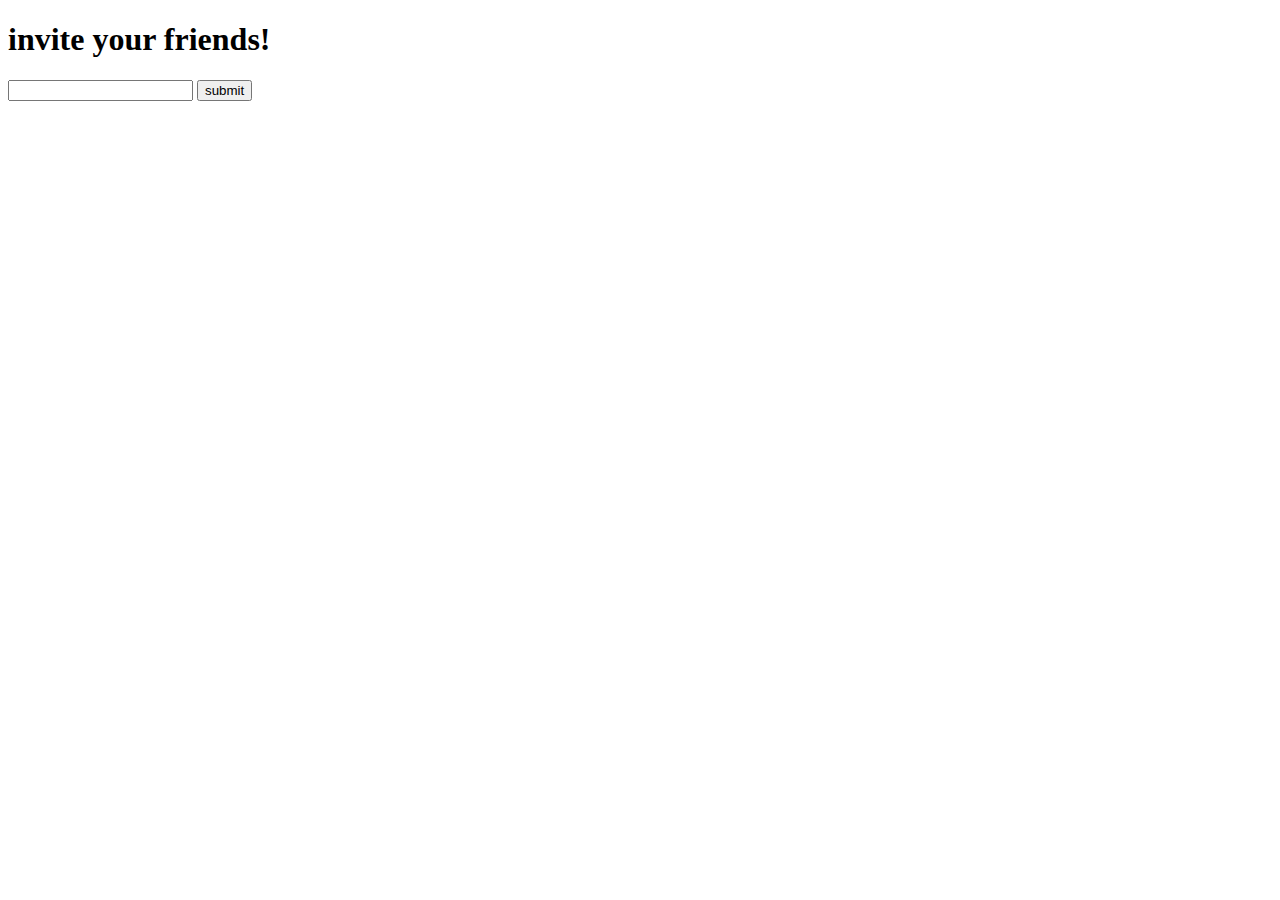
<file: test.html>
<!DOCTYPE html PUBLIC "-//W3C//DTD XHTML 1.0 Strict//EN" "http://www.w3.org/TR/xhtml1/DTD/xhtml1-strict.dtd">
<html lang="en" xmlns="http://www.w3.org/1999/xhtml">
<head>
<title>
invite page for group leader
</title>

</head>
<body>
<h1>
invite your friends!
</h1>
<form action="begin.py" method="push">
<input type="text" name="nickname" />

<input type="submit" value="submit" />


</form>

</body>

</html>
</file>
